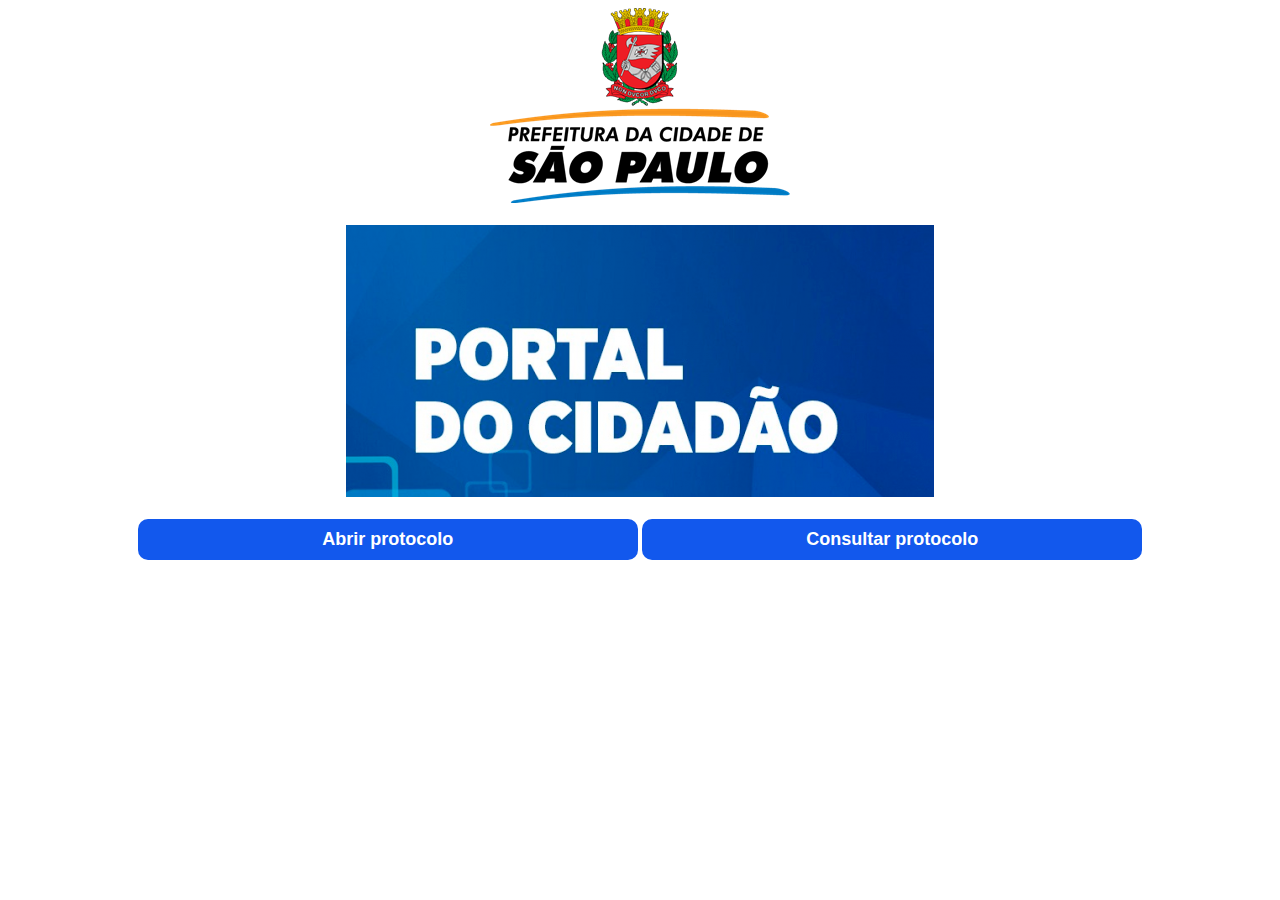
<file: index.html>
<!DOCTYPE html>
<html lang="en">
<head>
    <meta charset="UTF-8">
    <meta name="viewport" content="width=device-width, initial-scale=1.0">
    <title>Document</title>
    <link rel="stylesheet" href="estilo.css">
    <script src="https://code.jquery.com/jquery-3.7.1.min.js"></script>
</head>
<body>
    <img src="pref_sp.png" id="logo_pref"> <br> <br>
    <img src="portal.png" id="novo_sol"> <br> <br>

    <button id="btnAbrir">Abrir protocolo</button>
    <button id="btnConsultar">Consultar protocolo</button>

    <script>
        $("#btnAbrir").click(function(){
            window.location.href = "nova.html";
        });
        $("#btnConsultar").click(function(){
            window.location.href = "pesquisar.html";
        });
    </script>
    
</body>
</html>
</file>
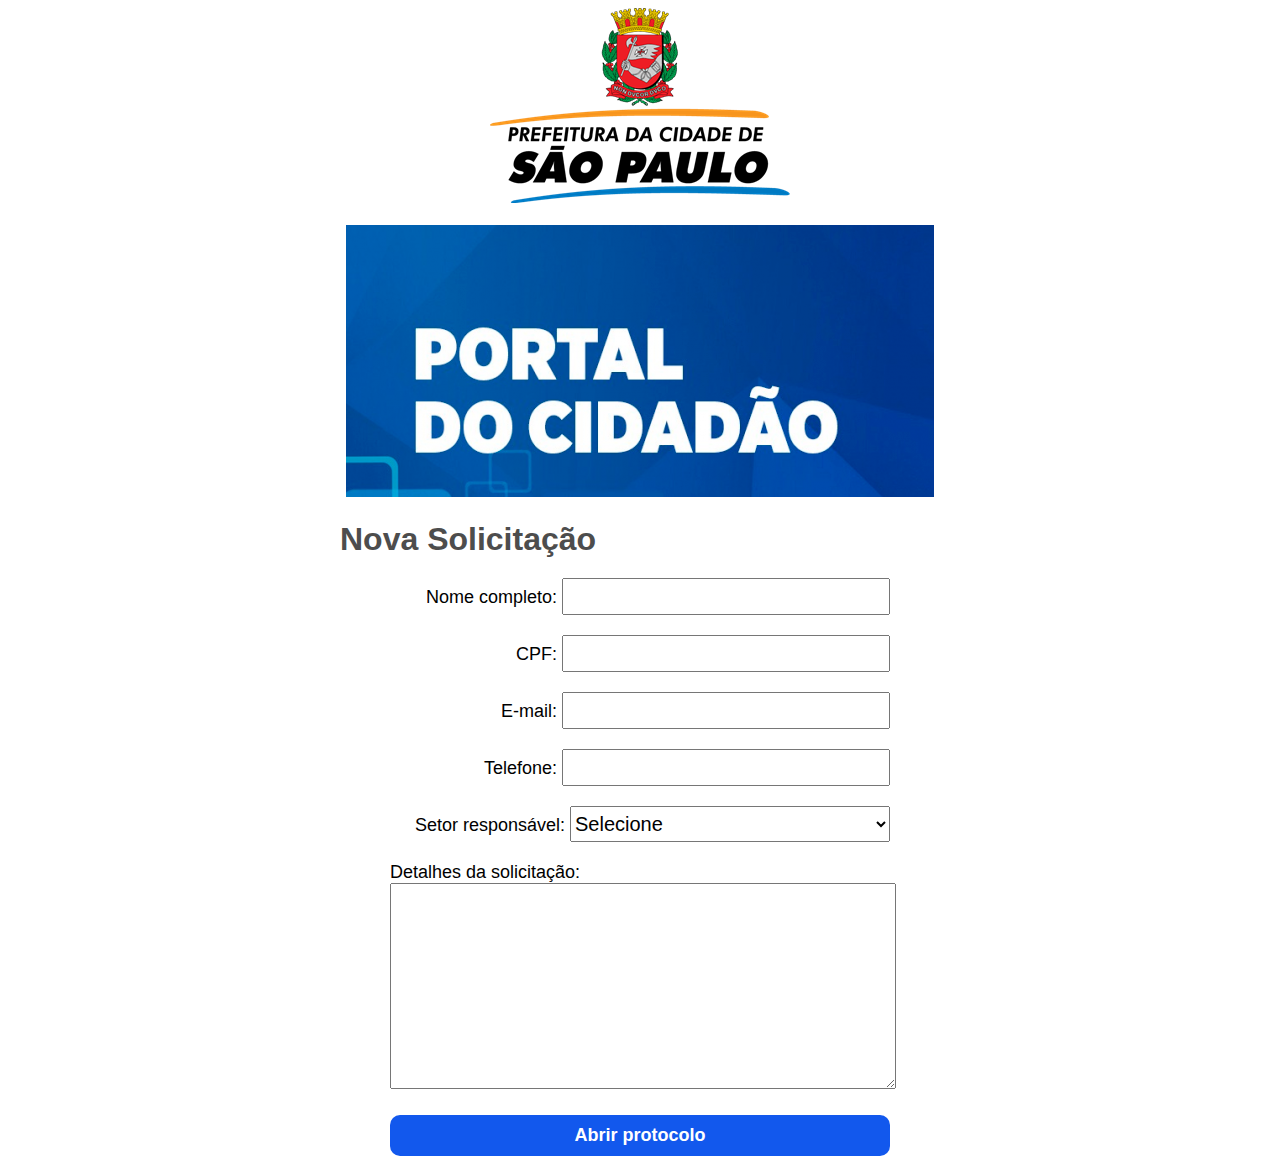
<file: nova.html>
<!DOCTYPE html>
<html lang="en">
<head>
    <meta charset="UTF-8">
    <meta name="viewport" content="width=device-width, initial-scale=1.0">
    <title>Document</title>
    <link rel="stylesheet" href="estilo.css">
    <script src="https://code.jquery.com/jquery-3.7.1.min.js"></script>
</head>
<body>
    <img src="pref_sp.png" id="logo_pref"> <br> <br>
    <img src="portal.png" id="novo_sol"> <br>
    <div id="resultado"></div>
    <h1>Nova Solicitação</h1>
    <div id="formulario">
        Nome completo:
        <input type="text" id="caixaNome"> <br>
        CPF:
        <input type="text" id="caixaCPF"> <br>
        E-mail:
        <input type="email" id="caixaEmail"> <br>
        Telefone:
        <input type="text" id="caixaTelefone"> <br>
        Setor responsável:
        <select id="caixaSetor">
            <option value="">Selecione</option>
            <option value="Finanças">Finanças</option>
            <option value="Administração">Administração</option>
            <option value="Infraestrutura">Infraestrutura</option>
        </select><br>
    </div>
    <div id="formulario2">
        Detalhes da solicitação: <br>
        <textarea id="caixaDetalhes"></textarea> <br><br>
    </div>

    <button id="btnCriar">Abrir protocolo</button>

    <div id="carregando">
        <img src="loading.gif"> <br>
        Carregando...
    </div>
    <script>
        $(document).ready(function(){
            $("#carregando").hide();
            $("#resultado").hide();
        });
        $("#novo_sol").click(function(){
            $("#resultado").slideDown("slow");
        });

        $("#btnCriar").click(function(){
            $("#carregando").show();
            $("#resultado").hide();
            var nome_cap = $("#caixaNome").val();
            var cpf_cap = $("#caixaCPF").val();
            var email_cap = $("#caixaEmail").val();
            var telefone_cap = $("#caixaTelefone").val();
            var setor_cap = $("#caixaSetor").val();
            var detalhes_cap = $("#caixaDetalhes").val();

            $.ajax({
                url: "cadastrar.php",
                method: "POST",
                data: {nome: nome_cap,
                       cpf: cpf_cap,
                       email: email_cap,
                       telefone: telefone_cap,
                       setor: setor_cap,
                       detalhes: detalhes_cap
                       },
                success: function(resposta){
                    $("#carregando").hide();
                    $("#resultado").html(resposta);
                    $("#resultado").slideDown("slow");
                    $("#caixaNome").focus();

                },
                erro: function(){
                    alert("Erro ao enviar solicitação!");
                    
                }
            });
            
        });
    </script>
    
</body>
</html>
</file>
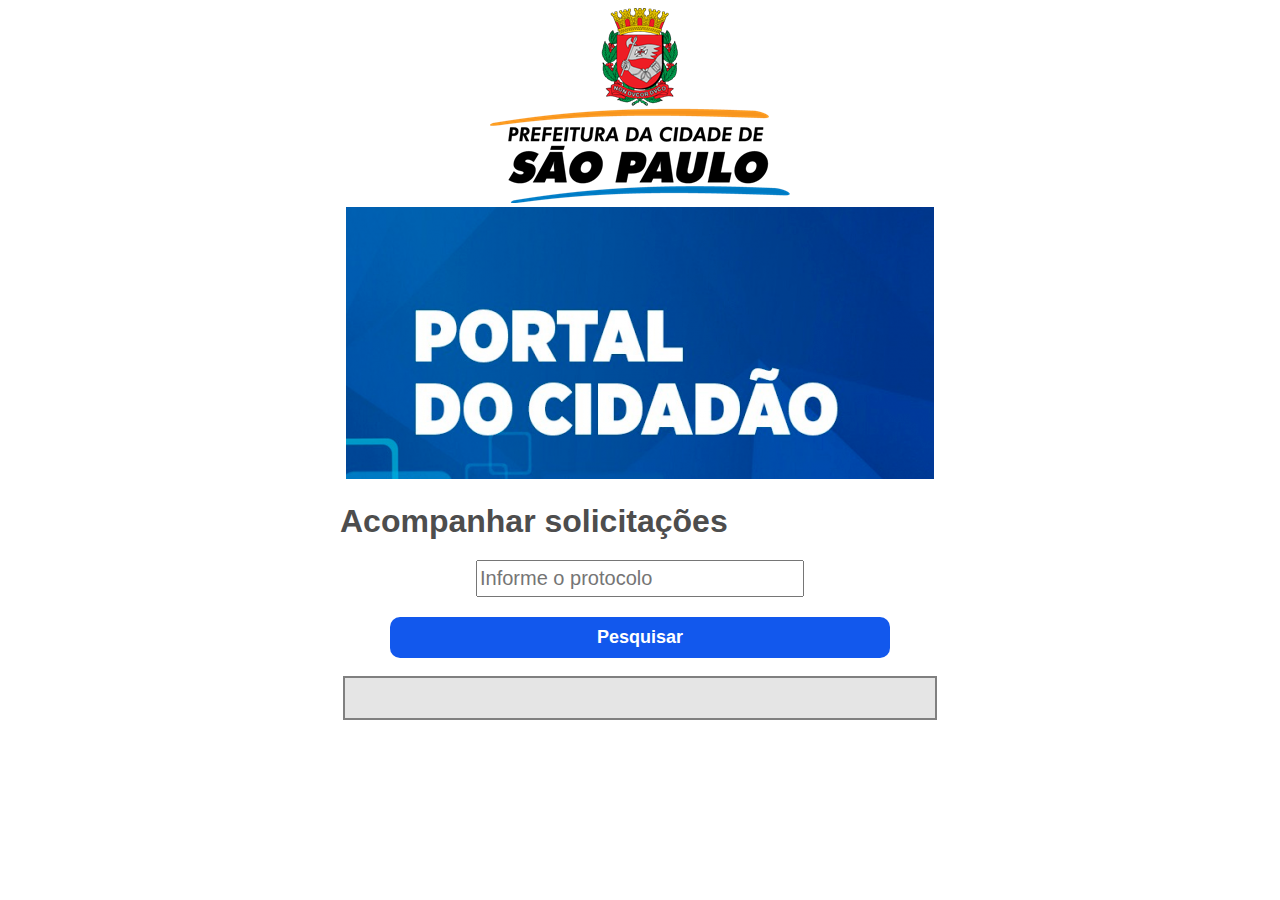
<file: pesquisar.html>
<!DOCTYPE html>
<html lang="en">
<head>
    <meta charset="UTF-8">
    <meta name="viewport" content="width=device-width, initial-scale=1.0">
    <title>consultar</title>
    <script src="https://code.jquery.com/jquery-3.6.0.min.js"></script>
    <link rel="stylesheet" href="estilo.css">
</head>
<body>
    <div id="imgSp"><img src="pref_sp.png"></div>
    <div id="imgPortal"><img src="portal.png"></div>

    <h1>Acompanhar solicitações</h1>
    <div id="painelRastreio">
            <input type="text" 
                   id="codigo_procurado"
                   placeholder="Informe o protocolo"> <br>
            <button id="btnPesquisar">Pesquisar</button> <br><br>
    </div>

    <div id="resultado"></div>
    <script>
        $("#btnPesquisar").click(function(){
            var codigo_capturado = $("#codigo_procurado").val();
            $("#resultado").html("<img src='loading.gif' height='70'> <br> Pesquisando ...");
            $.ajax({
                url: "consultar.php",
                method: "POST",
                data: {cod: codigo_capturado},
                success: function(resposta){
                    $("#resultado").html(resposta);
                },
                error: function(){
                    alert("Erro ao consultar");
                }
            });
        });
    </script>
</body>
</html>
</file>
<file: estilo.css>
body{
    text-align: center;
    font-family: 'Helvetica';
}
input, select{
    width: 320px;
    margin-bottom: 20px;
    font-size: 20px;
    padding-top: 5px;
    padding-bottom: 5px;
}
#formulario{
    width: 500px;
    margin: auto;
    text-align: right;
    font-size: 18px;
}
#formulario2{
    width: 500px;
    margin: auto;
    text-align: left;
    font-size: 18px;
}
textarea{
    width: 500px;
    height: 200px;
    font-size: 20px;
}
h1{
    text-align: left;
    width: 600px;
    margin: auto;
    margin-top: 20px;
    margin-bottom: 20px;
    color: rgb(77, 77, 77);
}
button{
    width: 500px;
    padding-top: 10px;
    padding-bottom: 10px;
    background-color: rgb(18, 88, 237);
    color: white;
    border: none;
    border-radius: 10px;
    font-size: 18px;
    font-weight: 600;
}
button:hover{
    background-color: rgb(50, 115, 255);
    cursor: pointer;
}

#carregando{
    width: 100vw;
    height: 100vh;
    background-color: rgba(0, 0, 0, 0.5);
    position: fixed;
    top: 0px;
    left: 0px;
    z-index: 1000;
    backdrop-filter: blur(10px);
    color: white;
    font-size: 25px;
    display: flex;
    align-items: center;
    justify-content: center;
    flex-direction: column;
}

#carregando img{
    height: 150px;
}

#imagens{
    margin: auto;
    text-align: center;
    align-items: center;
    
}

#resultado{
    width: 550px;
    padding: 20px;
    background-color: #e5e5e5;
    border: 2px solid  gray;
    margin: auto;
    text-align: left;
    font-style: italic;
    font-size: 18px;
}

#numeroSolicitacao{
    font-size: 30px;
    font-style: normal;
    font-weight: 700;
}
</file>
